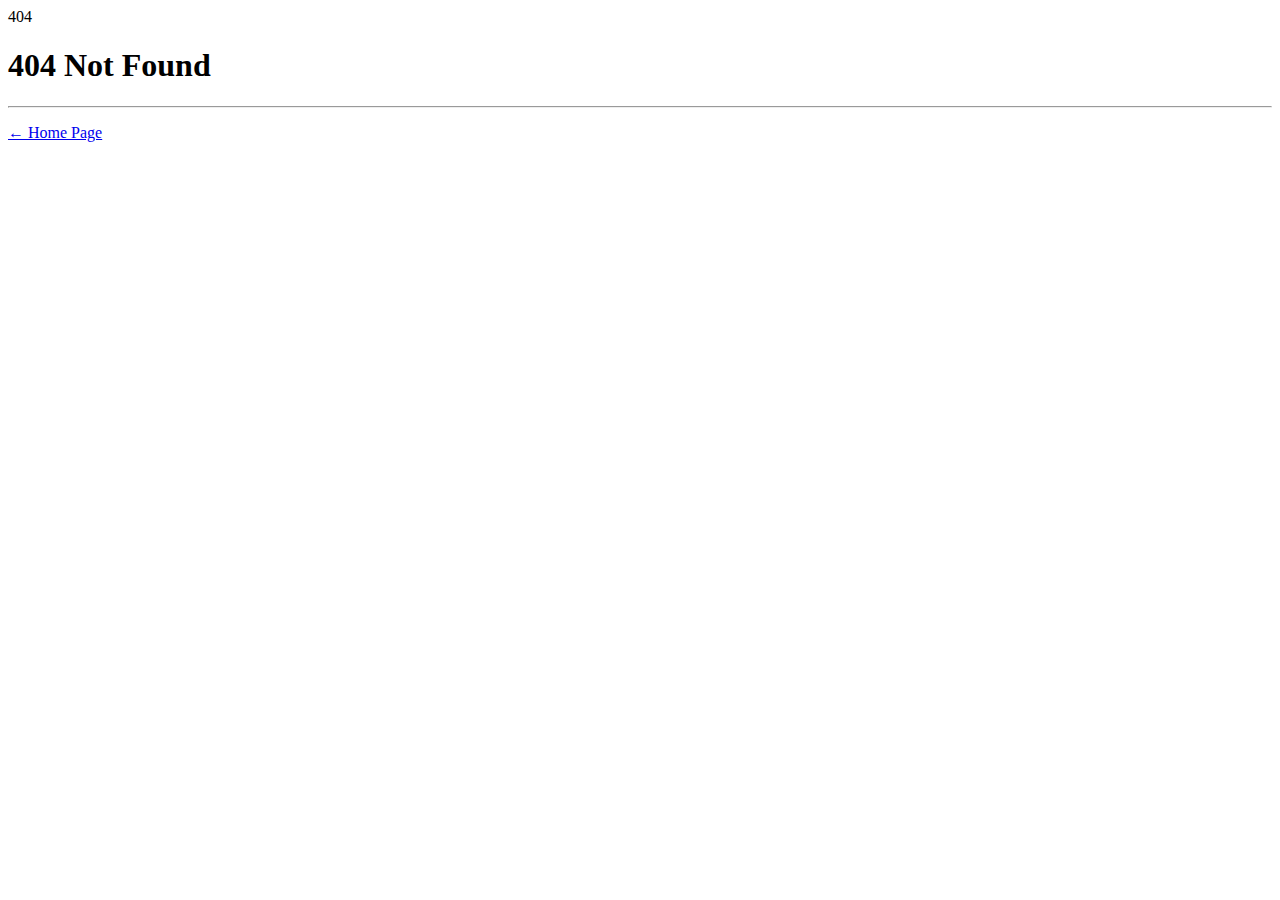
<file: static/assets/css/images/layers-2x.html>
<html lang="en">
  <head>
    <!-- Title -->
    <title>404 Not Found</title>

    <!-- Required Meta Tags Always Come First -->
    <meta charset="utf-8">
    <meta name="viewport" content="width=device-width, initial-scale=1, shrink-to-fit=no">
    <meta http-equiv="x-ua-compatible" content="ie=edge">

    <!-- Favicon -->
    <link rel="shortcut icon" href="https://htmlstream.com/assets/img/favicon.ico" type="image/x-icon">
    <link rel="icon" href="https://htmlstream.com/assets/img/favicon.ico" type="image/x-icon">

    <!-- Google Font -->
    <link href="//fonts.googleapis.com/css?family=Roboto:300,400,700" rel="stylesheet">

    <!-- CSS Global Compulsory -->
    <link rel="stylesheet" href="https://htmlstream.com/assets/css/toolkit.min.css">

    <!-- CSS Implementing Plugins -->
    <link rel="stylesheet" href="https://htmlstream.com/assets/css/styles.hs.min.css">
  </head>

  <body>
    <main class="g-min-height-100vh g-flex-centered g-pa-15">
      <div class="text-center g-flex-centered-item g-position-rel g-pb-15">
        <div class="g-font-size-180 g-font-size-240--sm g-line-height-1 g-font-weight-600er g-color-gray-light-v4">404</div>

        <div class="g-absolute-centered">
          <h1 class="g-color-black g-mt-minus-8 mb-0">404&nbsp;Not&nbsp;Found</h1>

          <hr class="g-brd-gray-light-v3 g-my-15">

          <p class="g-font-size-18 mb-0"><a href="/" class="u-link-v5 g-color-black g-color-primary--hover g-text-no-underline--hover">← Home Page</a>
          </p>
        </div>
      </div>
    </main>
  </body>
</html>
</file>
